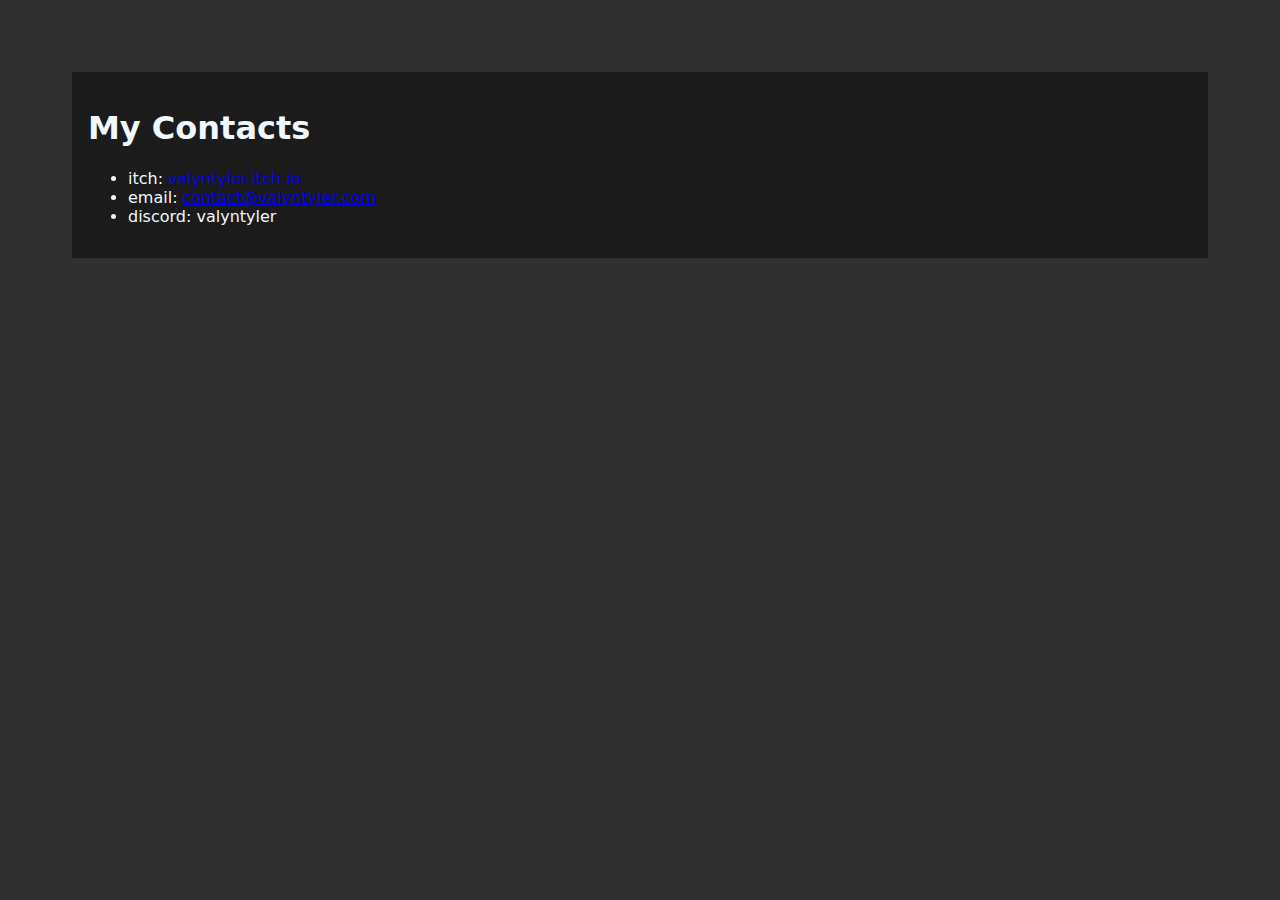
<file: web/index.html>
<!DOCTYPE html>
<html lang="en">

<head>
    <meta charset="UTF-8">
    <meta name="viewport" content="width=device-width, initial-scale=1.0">
    <link rel="stylesheet" href="styles.css">
    <title>Home | Valyn Tyler</title>
</head>

<body>
    <div class="main">
        <h1>My Contacts</h1>
        <ul>
            <li>itch: <a href="https://valyn-tyler.itch.io/">valyntyler.itch.io</a></li>
            <li>email: <a href= "mailto: contact@valyntyler.com">contact@valyntyler.com</a></li>
            <li>discord: valyntyler</li>
        </ul>
    </div>
</body>

</html>
</file>
<file: web/styles.css>
body {
  background-color: rgb(48, 48, 48);
  color: aliceblue;
  font-family: system-ui, -apple-system, BlinkMacSystemFont, 'Segoe UI', Roboto, Oxygen, Ubuntu, Cantarell, 'Open Sans', 'Helvetica Neue', sans-serif;
  padding: 5%;
}

h1 {
  font-weight: 900;
}

.main {
  padding: 1em;
  background-color: rgb(27, 27, 27);
}
</file>
